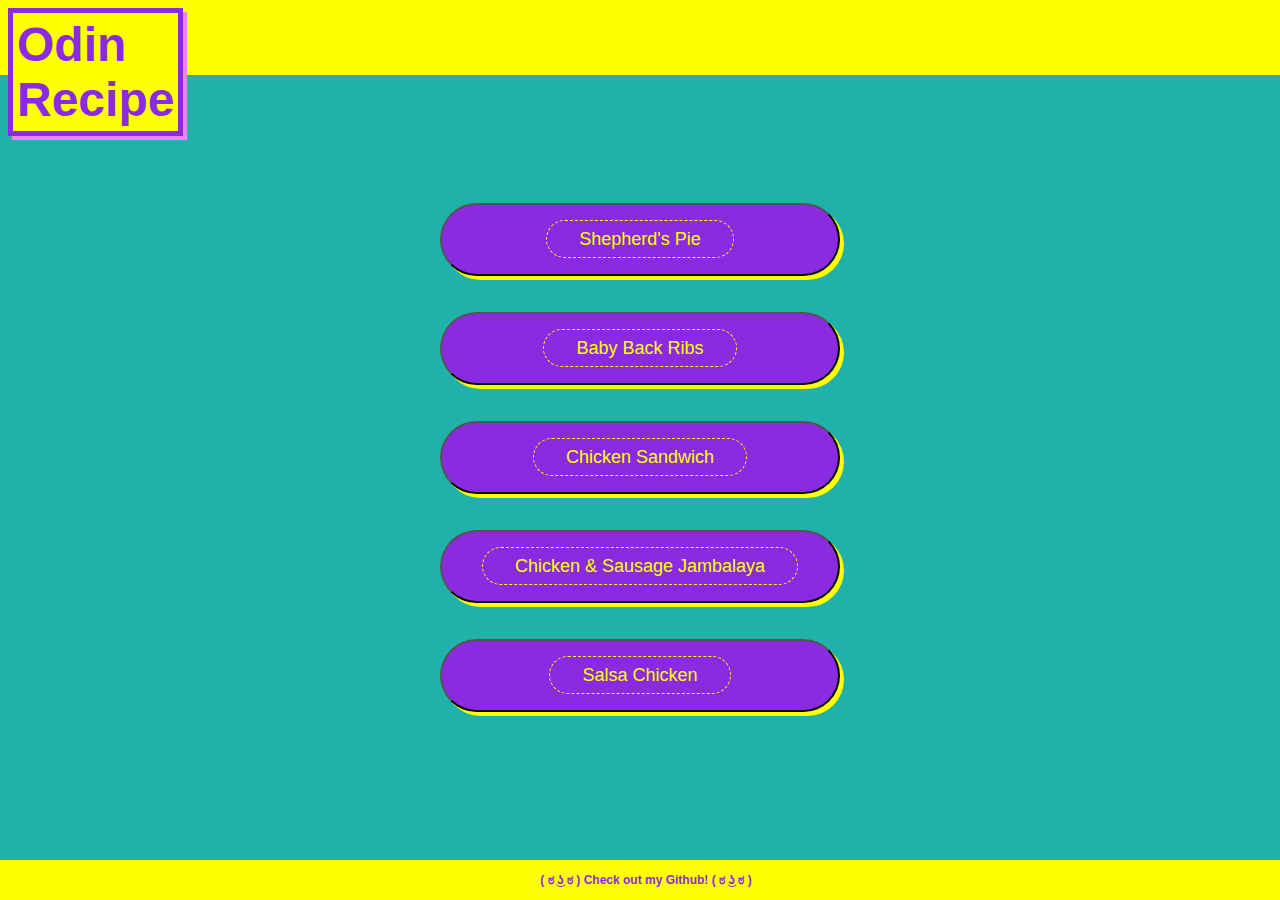
<file: index.html>
<!DOCTYPE html>
    <html lang="en">
        <head>
            <meta charset="UTF-8">
            <title>Odin Recipe</title>
            <link rel="stylesheet" href="style.css">
        </head>

        <body>
            <div class="header index">
                <h1>Odin<br>Recipe</h1>
            </div>

            <div class="content">
                <ul id="page-links">
                    <button><li class="index"><a href="./recipes/shepherds_pie.html" target="_blank">Shepherd's Pie</a></li></button>
                    <button><li class="index"><a href="./recipes/bbb_ribs.html" target="_blank">Baby Back Ribs</a></li></button>
                    <button><li class="index"><a href="./recipes/chicken_sandwich.html" target="_blank">Chicken Sandwich</a></li></button>
                    <button><li class="index"><a href="./recipes/jambalaya.html" target="_blank">Chicken & Sausage Jambalaya</a></li></button>
                    <button><li class="index"><a href="./recipes/salsa_chicken.html" target="_blank">Salsa Chicken</a></li></button>
                </ul>
            </div>

            <div class="footer">
                <a href="https://github.com/MyopicOracle/" target="_blank"><p>( ಠ ͜ʖ ಠ ) Check out my Github! ( ಠ ͜ʖ ಠ )</p></a>
            </div>
        </body>
    </html>
</file>
<file: style.css>
* {
    color: blueviolet;
    font-family: Verdana, Arial, Helvetica, sans-serif;
}

body {
    background-color: lightseagreen;
    height: 100vh;
    margin: 0;
    /*  */
    display: flex;
    flex-direction: column;
    justify-content: space-between;
    /* align-items: center; */
}

div {
    border: 0px;
    margin: 0;
}

ul#page-links {
    list-style: none;
    padding: 0;
    display: flex;
    flex-flow: column nowrap;
    align-items: center;
    gap: 36px;
}

#page-links a {
    color: yellow;
    font-size: 18px;
    text-decoration: none;
    padding: 8px 32px;
    border: 1px dashed yellow;
    border-radius: 40px;
}

button {
    background-color: blueviolet;
    width: 400px;
    border-radius: 40px;
    padding: 24px 36px;
    box-shadow: 4px 4px 0 yellow;
}

h1, h3 {
    font-family: Garamond, Georgia, Verdana, sans-serif;
    margin: 0;
    padding: 0;
}

h1 {
    background-color: yellow;
    color: blueviolet;
    font-weight: 800;
    /* width: max-content; */
}

h3 {
    background-color: violet;
    color: white;
    font-size: 24px;
    font-weight: 600;
    text-indent: 8px;
}

img {
    display: block;
    width: 726px;
    height: auto;
    /* padding: 15px; */
    margin: 80px auto 60px auto;
    border: 12px double violet;
    border-radius: 0px;
    background-color: blueviolet;
}

.section {
    margin: 0px 360px 50px 360px;
    padding: 16px;
    border: 2px solid blueviolet;
    border-radius: 8px;
    box-shadow: 6px 6px 2px violet;
}

.header {
    background-color: yellow;
    color: blueviolet;
    height: 70px;
    font-size: 24px;
    padding: 8px 8px 12px 8px;
    align-content: center;
}

.footer {
    background-color: yellow;
    color: blueviolet;
    height: 40px;
    align-content: center;
    text-align: center;
    margin-top: 20px;
}

.footer p {
    text-decoration: none;
    color: blueviolet;
    font-size: 12px;
    font-weight: 600;
}

.footer a {
    text-decoration: none;
}


.index h1 {
    border: 5px solid blueviolet;
    /* width: 160px; */
    display: inline-block;
    padding: 4px;
    box-shadow: 4px 4px 1px violet;
}

div.header.index {
    height: 55px;
}

div.title {
    background-color: peachpuff;
}

div.description {
    background-color: antiquewhite;
}

div.ingredients {
    background-color: beige;
}

div.steps {
    background-color: bisque;
}

.ingredients .odd {
    background-color: lightskyblue;
}

.ingredients .even {
    background-color: lightpink;
}

.steps .odd {
    background-color: lightgreen;
}

.steps .even {
    background-color: lightyellow;
}

p {
    text-indent: 12px;
}
</file>
